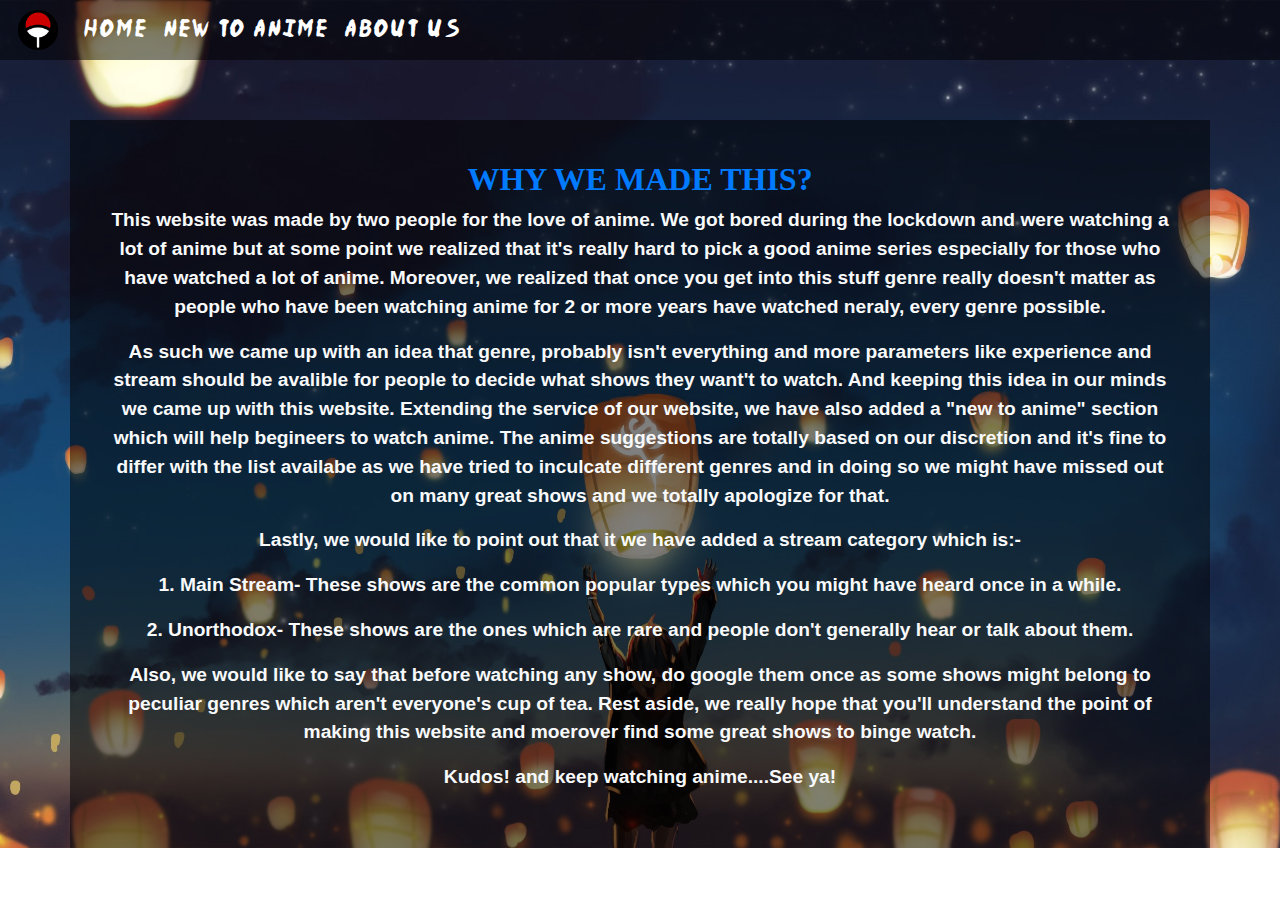
<file: src/main/resources/static/about.html>
<!DOCTYPE html>
<html lang="en">

<head>
    <meta charset="UTF-8">
    <meta name="viewport" content="width=device-width, initial-scale=1.0">
    <link rel="stylesheet" href="https://maxcdn.bootstrapcdn.com/bootstrap/4.0.0/css/bootstrap.min.css"
        integrity="sha384-Gn5384xqQ1aoWXA+058RXPxPg6fy4IWvTNh0E263XmFcJlSAwiGgFAW/dAiS6JXm" crossorigin="anonymous">
    <link rel="stylesheet" href="https://use.fontawesome.com/releases/v5.7.0/css/all.css"
        integrity="sha384-lZN37f5QGtY3VHgisS14W3ExzMWZxybE1SJSEsQp9S+oqd12jhcu+A56Ebc1zFSJ" crossorigin="anonymous">
    <script src="https://code.jquery.com/jquery-3.2.1.slim.min.js"
        integrity="sha384-KJ3o2DKtIkvYIK3UENzmM7KCkRr/rE9/Qpg6aAZGJwFDMVNA/GpGFF93hXpG5KkN"
        crossorigin="anonymous"></script>
    <script src="https://cdnjs.cloudflare.com/ajax/libs/popper.js/1.12.9/umd/popper.min.js"
        integrity="sha384-ApNbgh9B+Y1QKtv3Rn7W3mgPxhU9K/ScQsAP7hUibX39j7fakFPskvXusvfa0b4Q"
        crossorigin="anonymous"></script>
    <script src="https://maxcdn.bootstrapcdn.com/bootstrap/4.0.0/js/bootstrap.min.js"
        integrity="sha384-JZR6Spejh4U02d8jOt6vLEHfe/JQGiRRSQQxSfFWpi1MquVdAyjUar5+76PVCmYl"
        crossorigin="anonymous"></script>
    <link rel="stylesheet" href="about.css">
    <title>About Us</title>

</head>

<body>
    <nav class="navbar navbar-expand-sm" id="nav1">
        <a class="navbar-brand" href="index.html">
            <img src="site-logo.png" alt="site_logo" srcset="" style="width: 40px;">
        </a>
        <button class="navbar-toggler" type="button" data-toggle="collapse" data-target="#navbarNav"
            aria-controls="navbarNav" aria-expanded="false" aria-label="Toggle navigation">
            <span class="navbar-toggler-icon"></span>
        </button>
        <div class="collapse navbar-collapse" id="navbarNav">
            <ul class="navbar-nav">
                <li class="nav-item ">
                    <a class="nav-link" style="font-family:animeFont1; font-size:1.25rem;  letter-spacing: 3px;"
                        href="index.html">Home</a>
                </li>
                <li class="nav-item">
                    <a class="nav-link " style="font-family:animeFont1; font-size:1.25rem; ; letter-spacing: 3px;"
                        href="new_to_anime.html">NEW TO ANIME</a>
                </li>
                <li class="nav-item">
                    <a class="nav-link " style="font-family:animeFont1; font-size:1.25rem; ; letter-spacing: 3px;"
                        href="about.html">ABOUT US</a>
                </li>
            </ul>
        </div>
    </nav>
    <div class="container" id="div1">
        <div class="row">
            <div class="col">
                <h2 class="text-primary">WHY WE MADE THIS?</h2>
                <p class="text-light" style="font-weight:600;">
                    This website was made by two people for the love of anime.
                    We got bored during the lockdown and were watching a lot of anime but at some point we realized that
                    it's really hard to pick a good anime series
                    especially for those who have watched a lot of anime. Moreover, we realized that once you get into
                    this stuff genre really doesn't matter as people who have been
                    watching anime for 2 or more years have watched neraly, every genre possible.</p>
                <p class="text-light" style="font-weight:600;">
                    As such we came up with an idea that genre, probably isn't everything and more parameters like
                    experience and stream should be avalible for people to decide what shows they want't to watch.
                    And keeping this idea in our minds we came up with this website. Extending the service of our
                    website, we have also added a "new to anime" section which will help begineers to watch
                    anime. The anime suggestions are totally based on our discretion and it's fine to differ with the
                    list availabe as we have tried to inculcate different genres and in doing so we might have
                    missed out on many great shows and we totally apologize for that.
                </p>
                <p class="text-light" style="font-weight:600;"> Lastly, we would like to point out that it we have added
                    a stream category which is:-</p>

                <p class="text-light" style="font-weight:600;"> 1. Main Stream- These shows are the common popular types
                    which you might have heard once in a while.</p>

                <p class="text-light" style="font-weight:600;"> 2. Unorthodox- These shows are the ones which are rare
                    and people don't generally hear or talk about them.</p>

                <p class="text-light" style="font-weight:600;">Also, we would like to say that before watching any show,
                    do google them once as some shows might belong to peculiar genres which aren't everyone's cup of
                    tea.
                    Rest aside, we really hope that you'll understand the point of making this website and moerover find
                    some great shows to binge watch. </p>

                <p class="text-light" style="font-weight:600;">
                    Kudos! and keep watching anime....See ya!</p>

            </div>
        </div>
    </div>
</body>

</html>
</file>
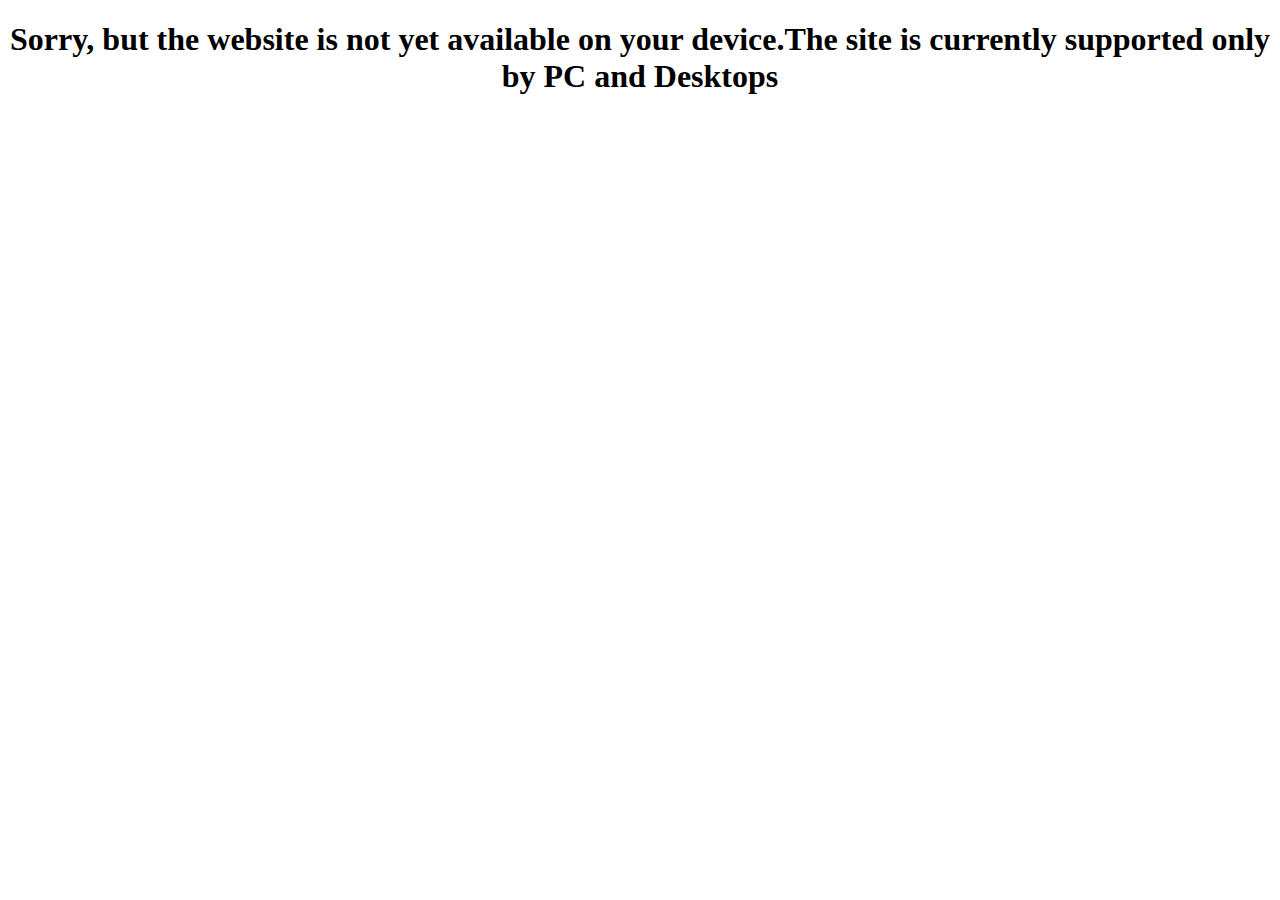
<file: src/main/resources/static/not_available.html>
<!DOCTYPE html>
<html lang="en">
<head>
    <meta charset="UTF-8">
    <meta name="viewport" content="width=device-width, initial-scale=1.0">
    <title>Anime Recommendation</title>
</head>
<body>
        <h1 style="text-align: center;">Sorry, but the website is not yet available on your device.The site is currently supported only by PC and Desktops</h1>
</body>
</html>
</file>
<file: src/main/resources/static/about.css>
@font-face {
    font-family: animeFont1;
    src: url(NinjaNaruto-YOn4.ttf);
}

@font-face {
    font-family: animeFont2;
    src: url(OnePiece-zAqL.ttf);
}

@font-face {
    font-family: animeFont3;
    src: url(Bleach-8jnJ.ttf)
}

@font-face {
    font-family: animeFont4;
    src: url(animeace_i.ttf);
}


.nav-link {
    color: white;
    padding: 2px;
}

.nav-link:hover {
    color: orangered;
}

.nav {
    background-color: transparent;
}

body {
    background-image: url("about_background.jpg");
    background-size: cover;
    background-position: center;
    background-repeat: no-repeat;
    height: 100%;
  
    transition: background-image 2s;
    -moz-transition: background-image 2s;
    -webkit-transition: background-image 2s;
    -o-transition: background-image 2s;
}

.card-img-top {
    width: 350px;
    height: 515px;
    object-fit: cover;
}

.input-group {
    font-family: animeFont4;
    font-weight: bold;
    text-transform: uppercase;
}

#rcorners3 {
    border-radius: 15px 50px;
    background: #73AD21;
    padding: 10px;
    margin: 20px;
}

.navbar {
    background-color: rgba(0, 0, 0, 0.5);
}

.navbar-brand {
    padding: 2px;
}

.show {
    opacity: 1;
    transition: opacity 1000ms;
}

.hide {
    opacity: 0;
    transition: opacity 1000ms;
}

#nav2 {
    margin-top: 20px;
    padding-top: 5px;
    background-color: rgba(0, 0, 0, 0.5);
}

#div1 {
    text-align:center;
    background-color: rgba(0, 0, 0, 0.5);
    font-size: larger;
    margin-top: 60px;
    padding: 40px;
}

h2 {
    font-family:cursive;
    font-weight: bold;
}
.card-body{
    text-align: center;
    padding:6px;
}
h3{
    text-transform: capitalize;
    margin-top: 6px;
    margin-bottom:0px ;
}

.form {
    margin-top: 20px;
    width: 100%;
    font-weight: bolder;
}
</file>
